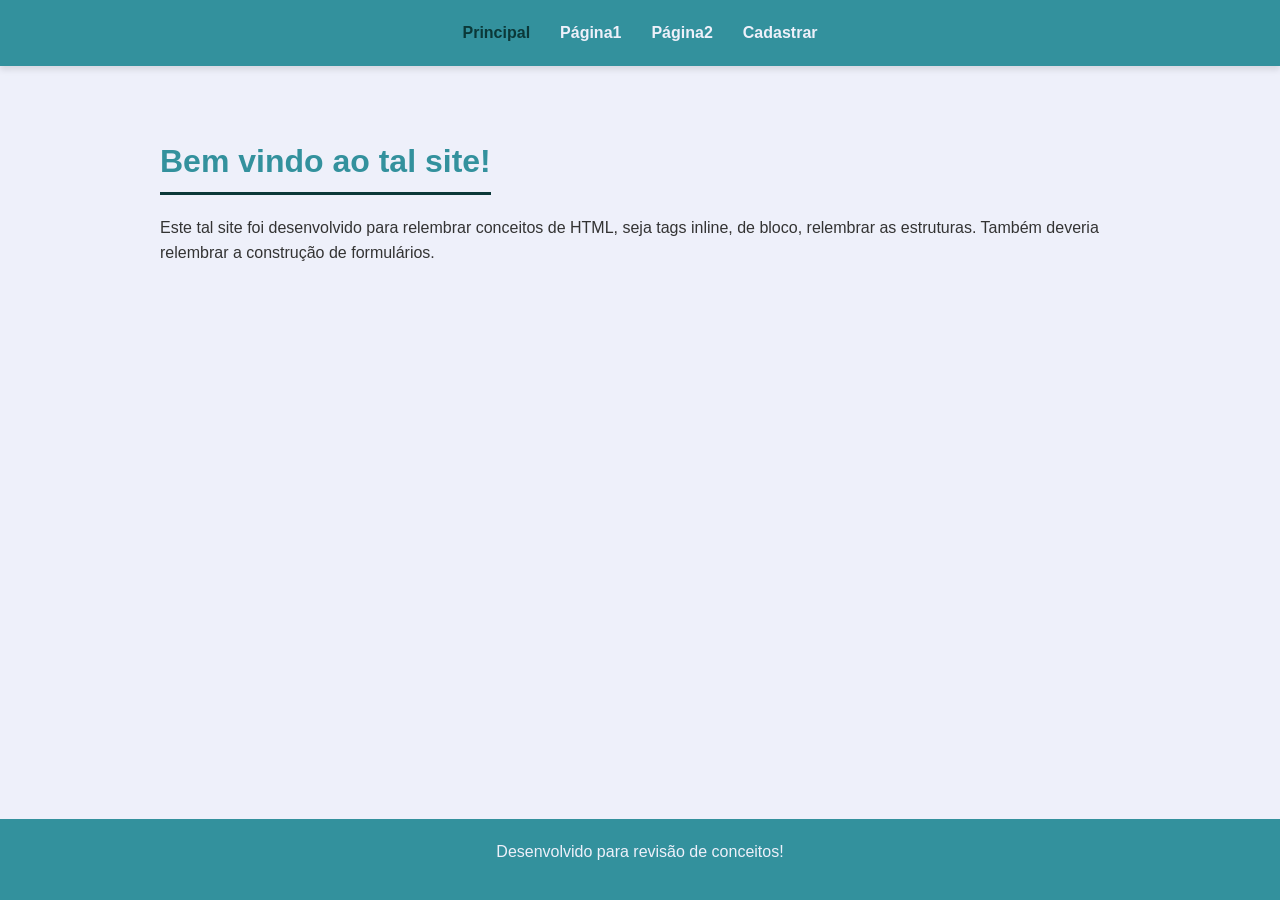
<file: index.html>
<!DOCTYPE html>
<html lang="pt-br">
<head>
    <meta charset="UTF-8">
    <meta name="viewport" content="width=device-width, initial-scale=1.0">
    <title>Página Inicial</title>
    <link rel="stylesheet" href="style.css">
</head>
<body>
    <header>        
        <nav> 
            <a href="index.html" class="ativo">Principal</a>
            <a href="pagina1.html">Página1</a>
            <a href="pagina2.html">Página2</a>
            <a href="pagina3.html">Cadastrar</a>
        </nav>
    </header>

    <main>
        <h1>Bem vindo ao tal site!</h1>
        <p>Este tal site foi desenvolvido para relembrar conceitos de HTML, seja tags inline, de bloco, relembrar as estruturas. 
        Também deveria relembrar a construção de formulários. </p>
    </main>
    
    <footer>
        <p>Desenvolvido para revisão de conceitos!</p>
    </footer>
</body>
</html>
</file>
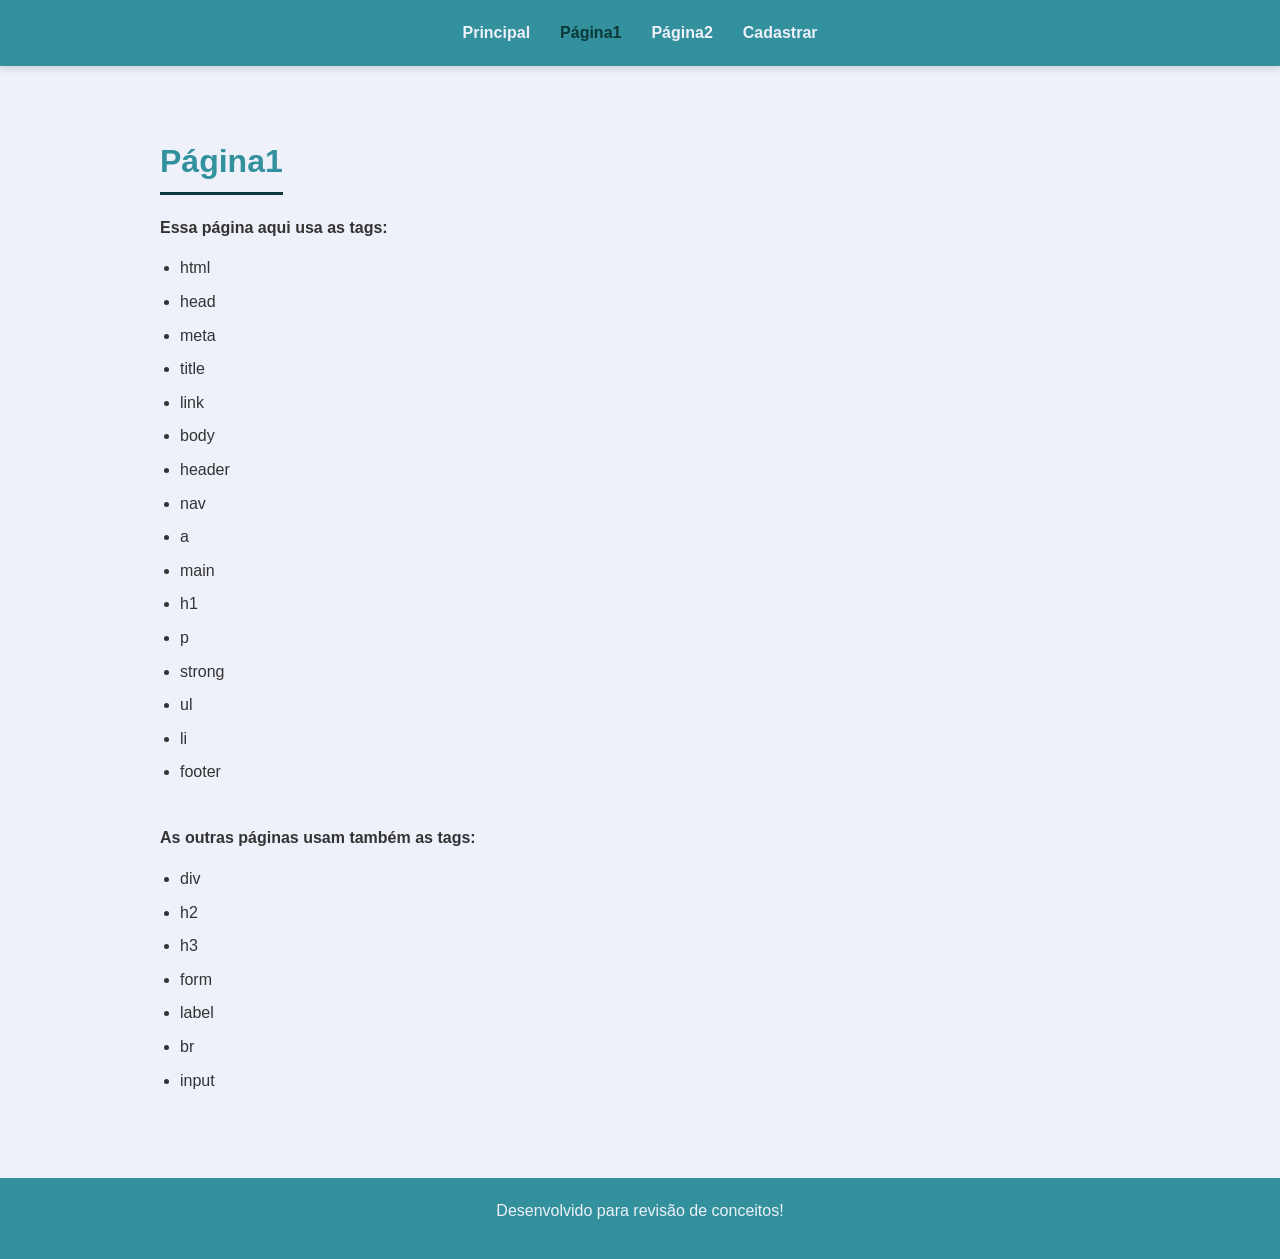
<file: pagina1.html>
<!DOCTYPE html>
<html lang="pt-br">
<head>
    <meta charset="UTF-8">
    <meta name="viewport" content="width=device-width, initial-scale=1.0">
    <title>Página1</title>
    <link rel="stylesheet" href="style.css">
</head>
<body>
    <header>
        <nav> 
            <a href="index.html">Principal</a>
            <a href="pagina1.html" class="ativo">Página1</a>
            <a href="pagina2.html">Página2</a>
            <a href="pagina3.html">Cadastrar</a>
        </nav>
    </header>

    <main>
        <h1>Página1</h1>
        <p><strong>Essa página aqui usa as tags:</strong></p>
        <ul>
            <li>html</li>
            <li>head</li>
            <li>meta</li>
            <li>title</li>
            <li>link</li>
            <li>body</li>
            <li>header</li>
            <li>nav</li>
            <li>a</li>
            <li>main</li>
            <li>h1</li>
            <li>p</li>
            <li>strong</li>
            <li>ul</li>
            <li>li</li>
            <li>footer</li>
        </ul>
        <br>
        <p><strong>As outras páginas usam também as tags:</strong></p>
        <ul>
            <li>div</li>
            <li>h2</li>
            <li>h3</li>
            <li>form</li>
            <li>label</li>
            <li>br</li>
            <li>input</li>
        </ul>
    </main>

    <footer>
        <p>Desenvolvido para revisão de conceitos!</p>
    </footer>
</body>
</html>
</file>
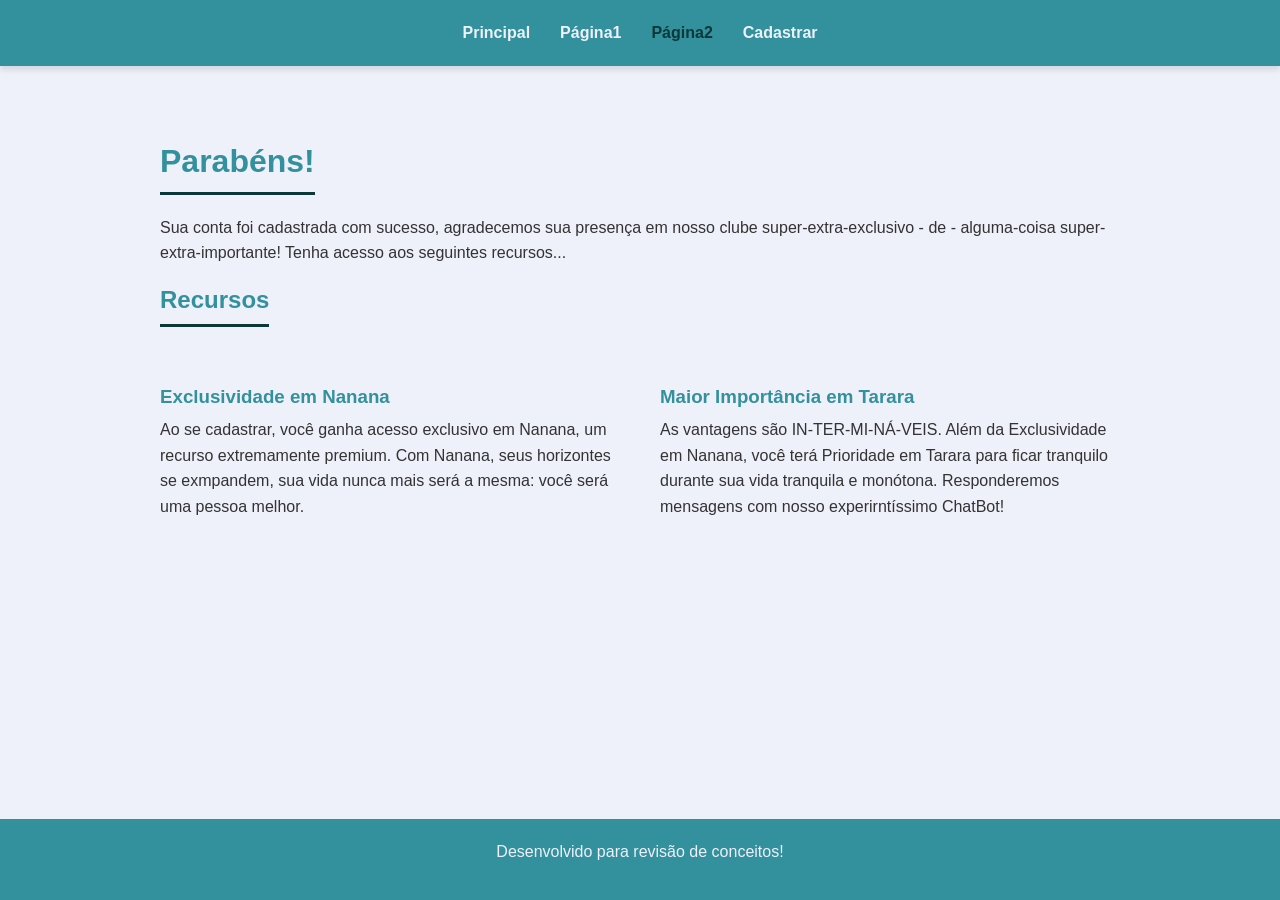
<file: pagina2.html>
<!DOCTYPE html>
<html lang="pt-br">
<head>
    <meta charset="UTF-8">
    <meta name="viewport" content="width=device-width, initial-scale=1.0">
    <title>Página2</title>
    <link rel="stylesheet" href="style.css">
</head>
<body>
    <header>
         <nav> 
            <a href="index.html">Principal</a>
            <a href="pagina1.html">Página1</a>
            <a href="pagina2.html" class="ativo">Página2</a>
            <a href="pagina3.html">Cadastrar</a>
        </nav>
    </header>

    <main>
        <h1>Parabéns!</h1>
        <p>Sua conta foi cadastrada com sucesso, agradecemos sua presença em nosso clube super-extra-exclusivo - de - alguma-coisa super-extra-importante! 
        Tenha acesso aos seguintes recursos...</p>
        <h2>Recursos</h2>
        
        <div class="equipe-colunas">
            <div class="membro-equipe">
                <h3>Exclusividade em Nanana</h3>
                <p>Ao se cadastrar, você ganha acesso exclusivo em Nanana, um recurso extremamente premium. Com Nanana, seus horizontes se exmpandem, sua vida nunca mais será a mesma: você será uma pessoa melhor. </p>
            </div>

            <div class="membro-equipe">
                <h3>Maior Importância em Tarara</h3>
                <p>As vantagens são IN-TER-MI-NÁ-VEIS. Além  da Exclusividade em Nanana, você terá Prioridade em Tarara para ficar tranquilo durante sua vida tranquila e monótona. Responderemos mensagens com nosso experirntíssimo ChatBot!</p>
            </div>
        </div>
    </main>

    <footer>
        <p>Desenvolvido para revisão de conceitos!</p>
    </footer>
</body>
</html>
</file>
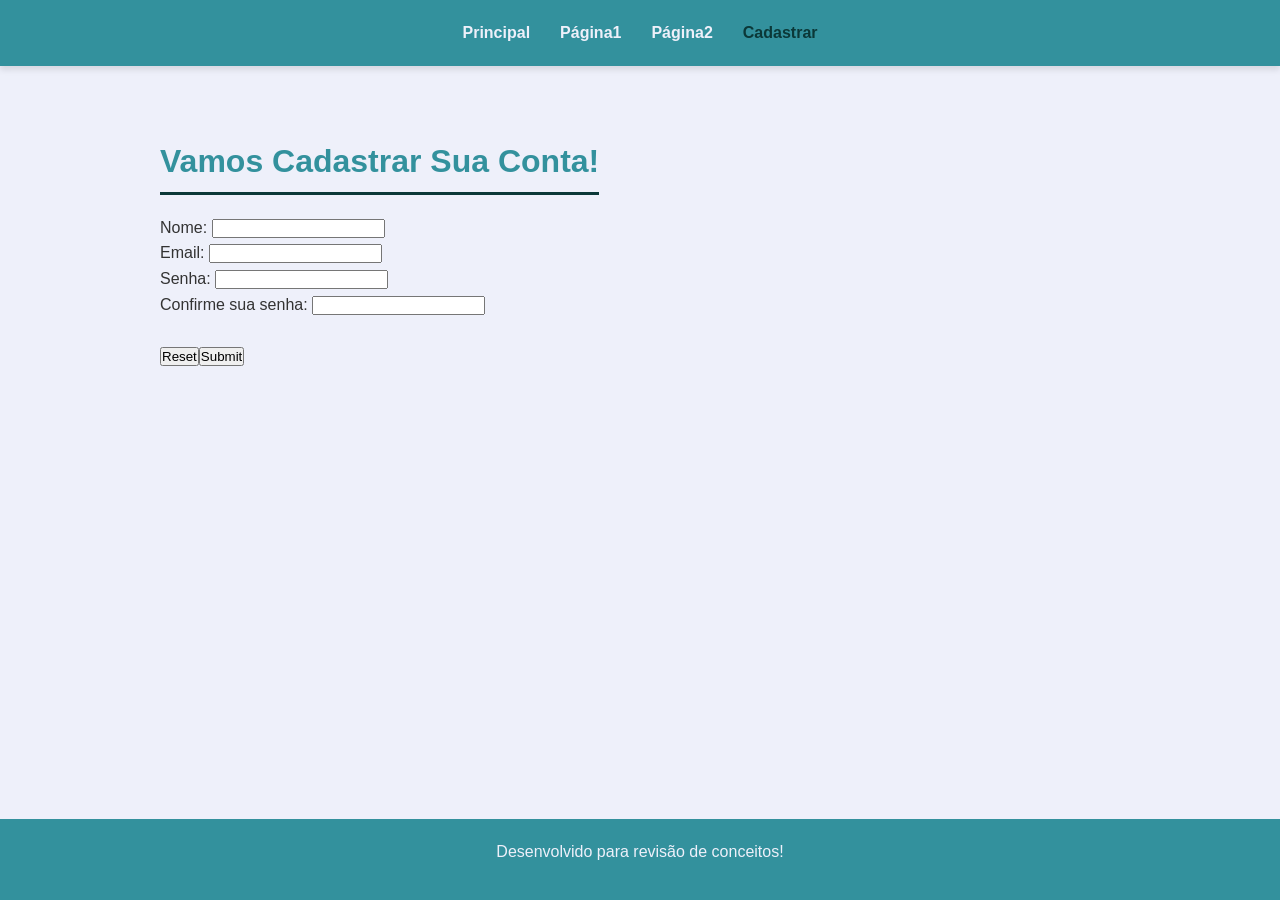
<file: pagina3.html>
<!DOCTYPE html>
<html lang="pt-br">
<head>
    <meta charset="UTF-8">
    <meta name="viewport" content="width=device-width, initial-scale=1.0">
    <title>Página3</title>
    <link rel="stylesheet" href="style.css">
</head>
<body>
    <header>
        <nav> 
            <a href="index.html">Principal</a>
            <a href="pagina1.html">Página1</a>
            <a href="pagina2.html">Página2</a>
            <a href="pagina3.html" class="ativo">Cadastrar</a>
        </nav>
    </header>

    <main>
        <h1>Vamos Cadastrar Sua Conta!</h1>
        <form action="pagina2.html" method="post">
            <label for="nome">Nome: </label><input type="text" name="nome" id="nome"> <br>
            <label for="email">Email: </label> <input type="email" name="email" id="email"> <br>
            <label for="senha">Senha: </label><input type="password" name="senha" id="senha"> <br>
            <label for="confirmaSenha">Confirme sua senha: </label><input type="password" name="confirmaSenha" id="confirmaSenha"> <br>
            <br>
            <input type="reset" name="limpar" id="limpar"><input type="submit" name="enviar" id="enviar">
        </form>
    </main>

    <footer>
        <p>Desenvolvido para revisão de conceitos!</p>
    </footer>
</body>
</html>
</file>
<file: style.css>
:root {
    --bio-green: #0b3838; 
    --tema-azul: #33919d; 
    --light-bg: #eef0fa; 
    --text-color: #333333;
}

* {
    margin: 0;
    padding: 0;
    box-sizing: border-box;
    font-family:'Franklin Gothic Medium', 'Arial Narrow', Arial, sans-serif
}

body {
    background-color: var(--light-bg);
    color: var(--text-color);
    line-height: 1.6;
    display: flex;
    flex-direction: column;
    min-height: 100vh;
}

/* Barra de Navegação */
header {
    background-color: var(--tema-azul);
    width: 100%;
    box-shadow: 0 4px 6px rgba(0,0,0,0.1);
}

nav {
    display: flex;
    justify-content: center;
    padding: 15px 0;
    flex-wrap: wrap;
}

nav a {
    color: var(--light-bg);
    text-decoration: none;
    margin: 5px 15px;
    font-weight: 600;
    transition: color 0.3s ease;
}

nav a:hover, nav a.ativo {
    color: var(--bio-green);
}

/* Estrutura Principal */
main {
    flex: 1;
    padding: 40px 20px;
    max-width: 1000px;
    width: 100%;
    margin: 0 auto;
    background-color: var(--light-bg);
    margin-top: 30px;
    margin-bottom: 30px;
}

h1, h2 {
    color: var(--tema-azul);
    margin-bottom: 20px;
    border-bottom: 3px solid var(--bio-green);
    display: inline-block;
    padding-bottom: 5px;
}

h3, h4 {
    color: var(--tema-azul);
    margin-top: 15px;
}

p, ul, li {
    margin-bottom: 15px;
}

ul {
    padding-left: 20px;
}

/* Cards para organizar conteúdo */
.card {
    margin-bottom: 20px;
}

.glossary-term {
    font-weight: bold;
    color: var(--tema-azul);
}

/* Rodapé */
footer {
    background-color: var(--tema-azul);
    color: var(--light-bg);
    text-align: center;
    padding: 20px 0;
    margin-top: auto;
}

/* Espaçamento principal entre as datas (primeiro nível da lista) */
main ul > li {
    margin-bottom: 8px; 
}

/* Espaço entre a data e o começo da lista de ações */
main ul ul {
    margin-top: 10px; 
}

/* Espaçamento reduzido entre as ações dentro de uma mesma data */
main ul ul > li {
    margin-bottom: 8px; 
}

ol {
    padding-left: 40px; /* Empurra números (ol) para a direita */
}

/* Layout de duas colunas para a página de Equipe */
.equipe-colunas {
    display: grid;
    grid-template-columns: 1fr 1fr; /* Divide a tela em duas partes exatamente iguais */
    gap: 40px; /* Cria um respiro bem confortável entre a sua coluna e a da Daniela */
    margin-top: 20px;
    margin-bottom: 30px;
}

/* Ajuste nos espaçamentos internos para ficar elegante */
.membro-equipe h3 {
    margin-bottom: 5px; /* Deixa o nome mais próximo do cargo e descrição */
}

/* Regra de Ouro: Responsividade para Celulares */
@media (max-width: 768px) {
    .equipe-colunas {
        grid-template-columns: 1fr; /* Se a tela for pequena, fica uma pessoa embaixo da outra */
        gap: 25px;
    }
}
</file>
